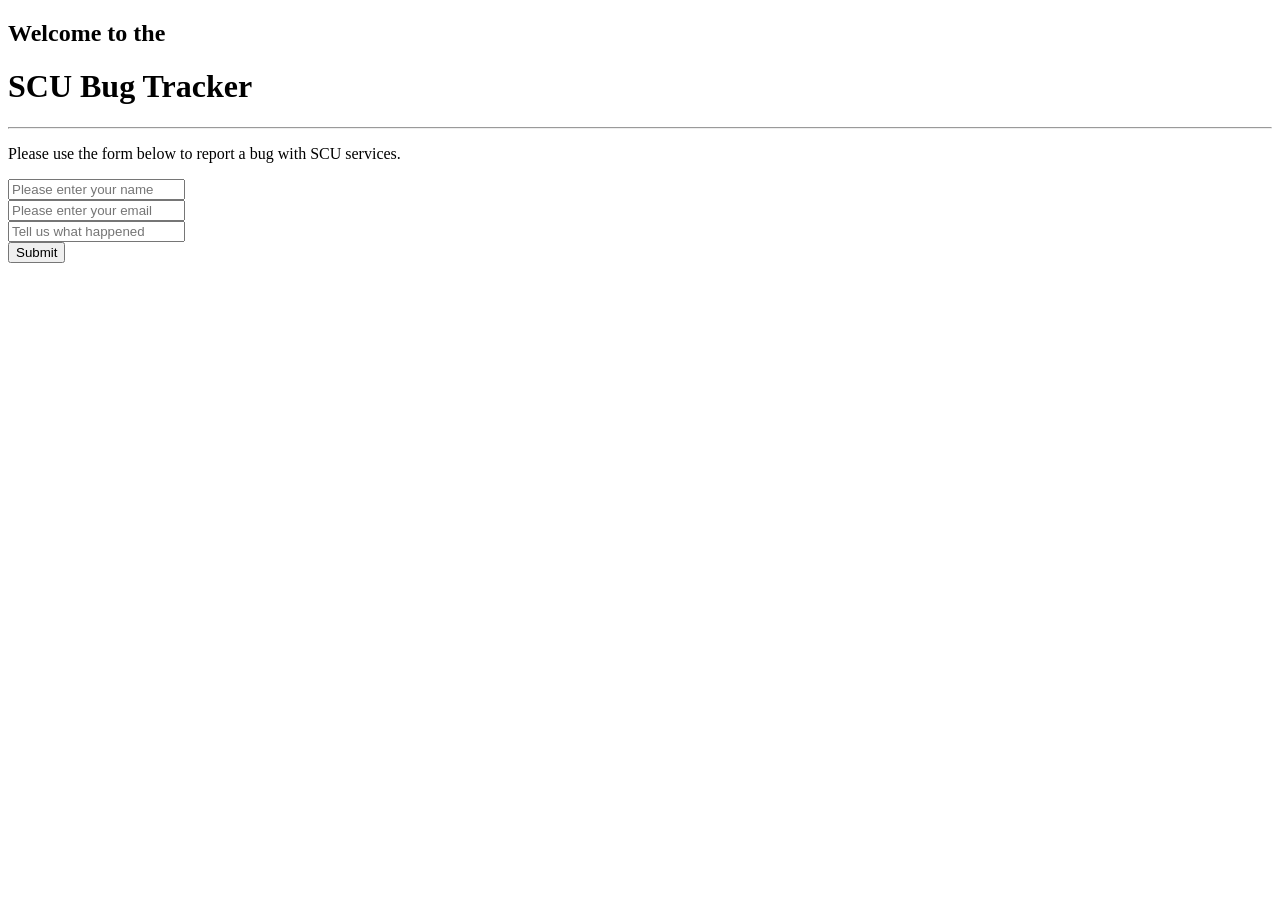
<file: src/client.html>
<!DOCTYPE html>
<html lang="en">
<head>
    <meta charset="UTF-8">
    <meta name="viewport" content="width=device-width, initial-scale=1.0">
    <title>SCU Bug Tracker</title>
</head>
<body>
    <h2>Welcome to the</h2>
    <h1>SCU Bug Tracker</h1>

    <hr />
    <p>Please use the form below to report a bug with SCU services.</p>

    <form action="">
        <input type="text" name="name" placeholder="Please enter your name">
        <br />
        <input type="text" name="email" placeholder="Please enter your email">
        <br />
        <input type="text" name="description" placeholder="Tell us what happened">
        <br />

        <input type="submit" value="Submit">
    </form>
</body>
</html>
</file>
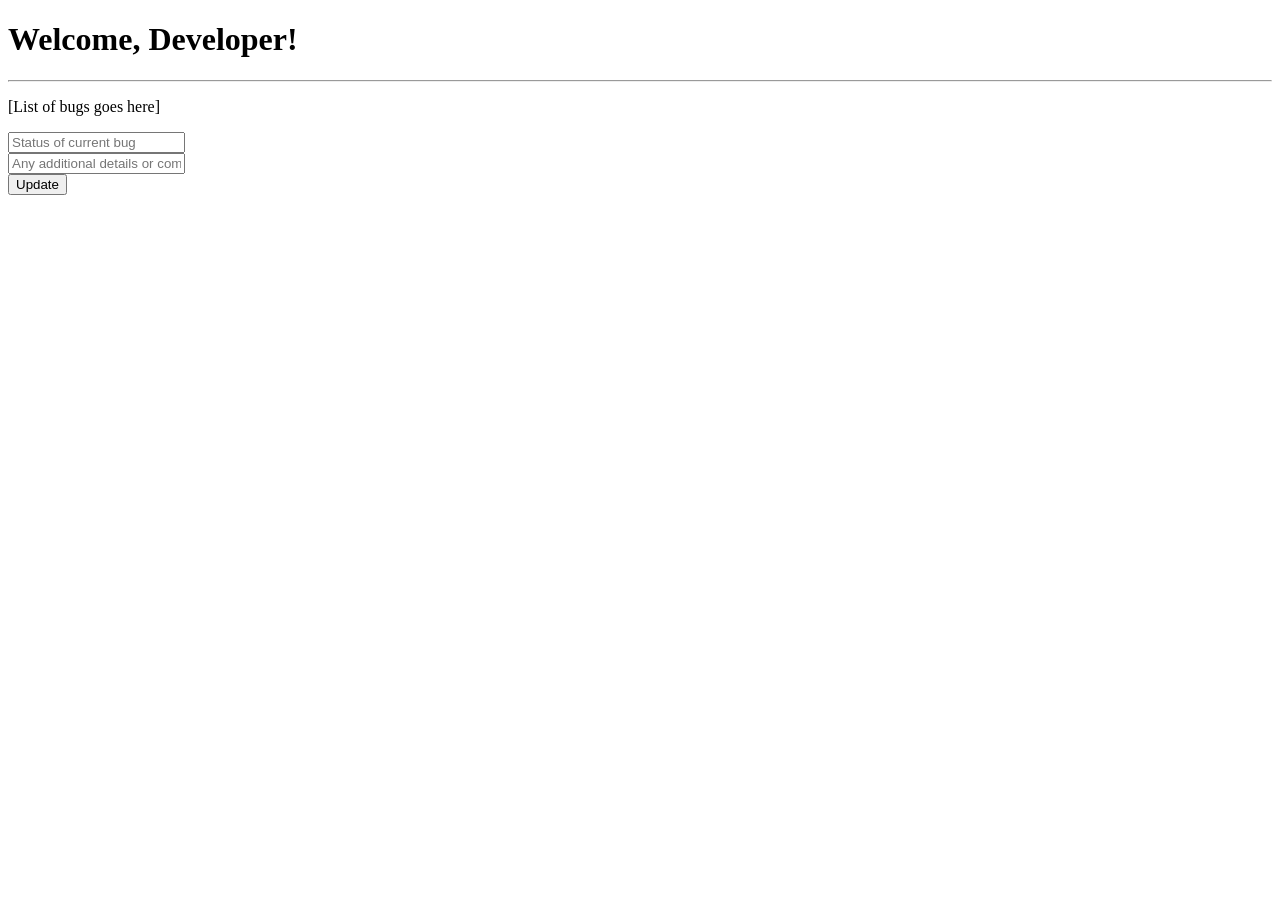
<file: src/developer.html>
<!DOCTYPE html>
<html lang="en">
<head>
    <meta charset="UTF-8">
    <meta name="viewport" content="width=device-width, initial-scale=1.0">
    <title>SCU Bug Tracker</title>
</head>
<body>
    <h1>Welcome, Developer!</h1>
    <hr />
    <div>
        <p>[List of bugs goes here]</p>
    </div>
    <form action="">
        <input type="text" name="status" placeholder="Status of current bug">
        <br />
        <input type="text" name="details" placeholder="Any additional details or comments?">
        <br />

        <input type="submit" value="Update">
    </form>
</body>
</html>
</file>
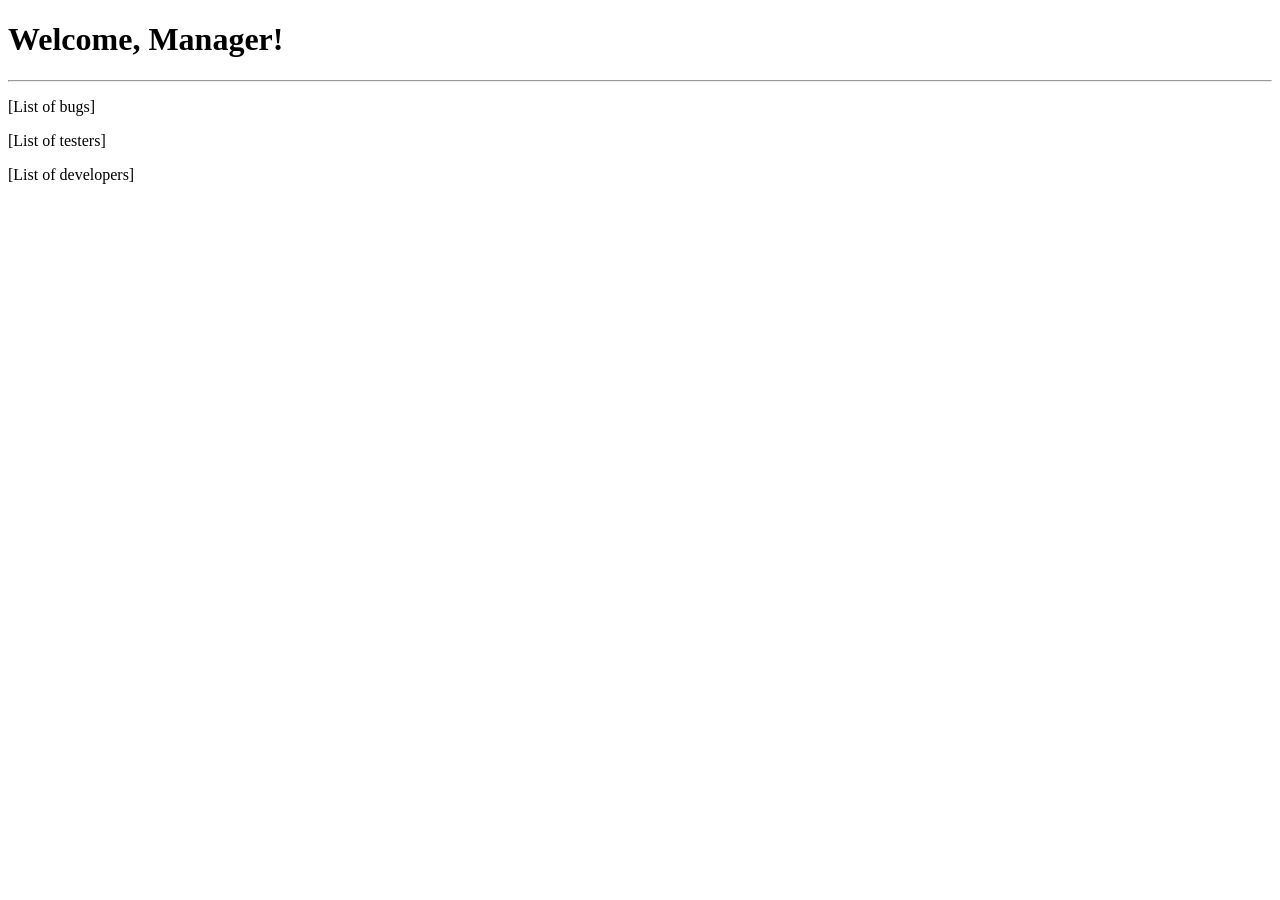
<file: src/manager.html>
<!DOCTYPE html>
<html lang="en">
<head>
    <meta charset="UTF-8">
    <meta name="viewport" content="width=device-width, initial-scale=1.0">
    <title>SCU Bug Tracker</title>
</head>
<body>
    <h1>Welcome, Manager!</h1>
    <hr />
    <div>
        <p>[List of bugs]</p>
    </div>
    <div>
        <p>[List of testers]</p>
    </div>
    <div>
        <p>[List of developers]</p>
    </div>
</body>
</html>
</file>
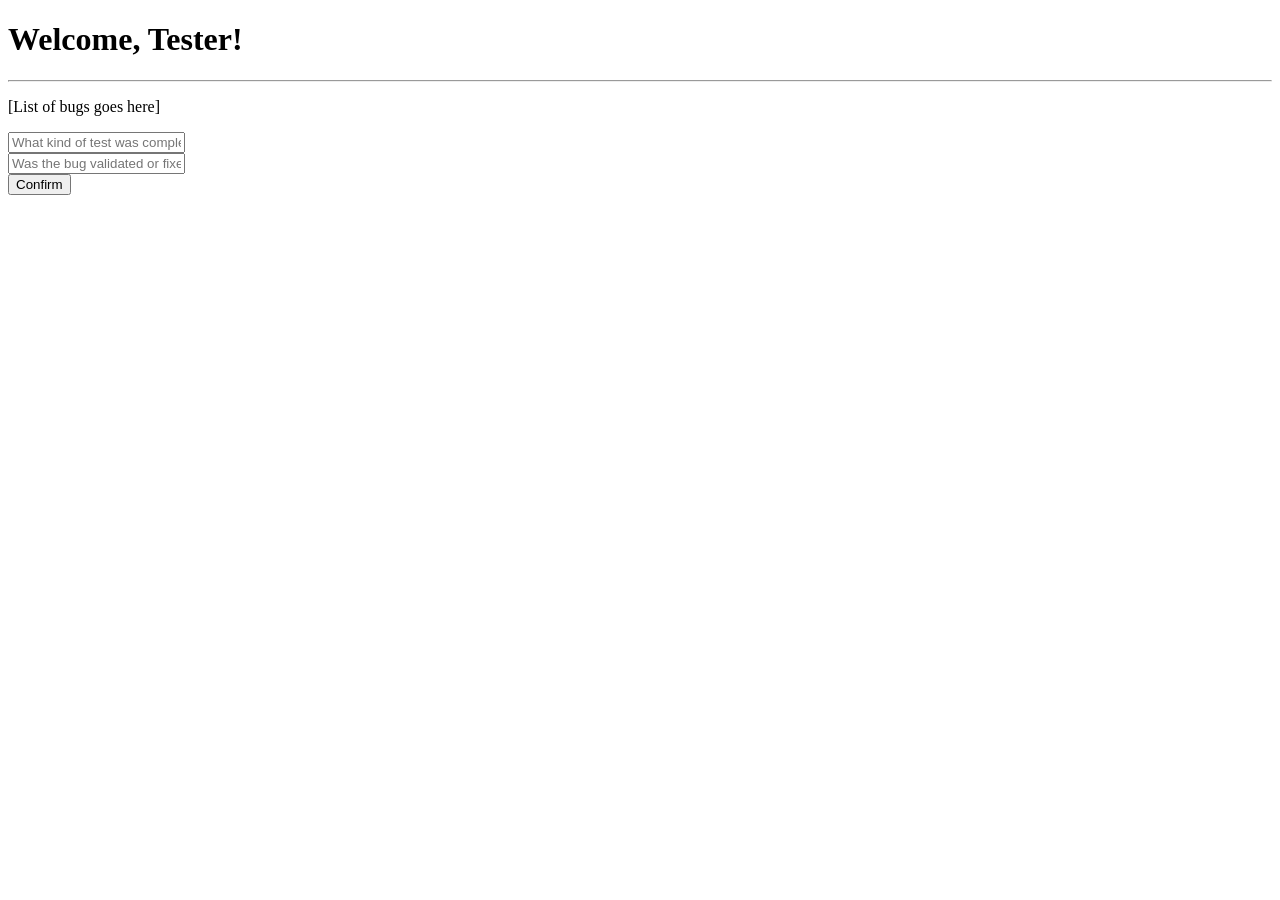
<file: src/tester.html>
<!DOCTYPE html>
<html lang="en">
<head>
    <meta charset="UTF-8">
    <meta name="viewport" content="width=device-width, initial-scale=1.0">
    <title>SCU Bug Tracker</title>
</head>
<body>
    <h1>Welcome, Tester!</h1>
    <hr />
    <div>
        <p>[List of bugs goes here]</p>
    </div>
    <form action="">
        <input type="text" name="testtype" placeholder="What kind of test was completed">
        <br />
        <input type="text" name="details" placeholder="Was the bug validated or fixed? Additional details?">
        <br />

        <input type="submit" value="Confirm">
    </form>
</body>
</html>
</file>
